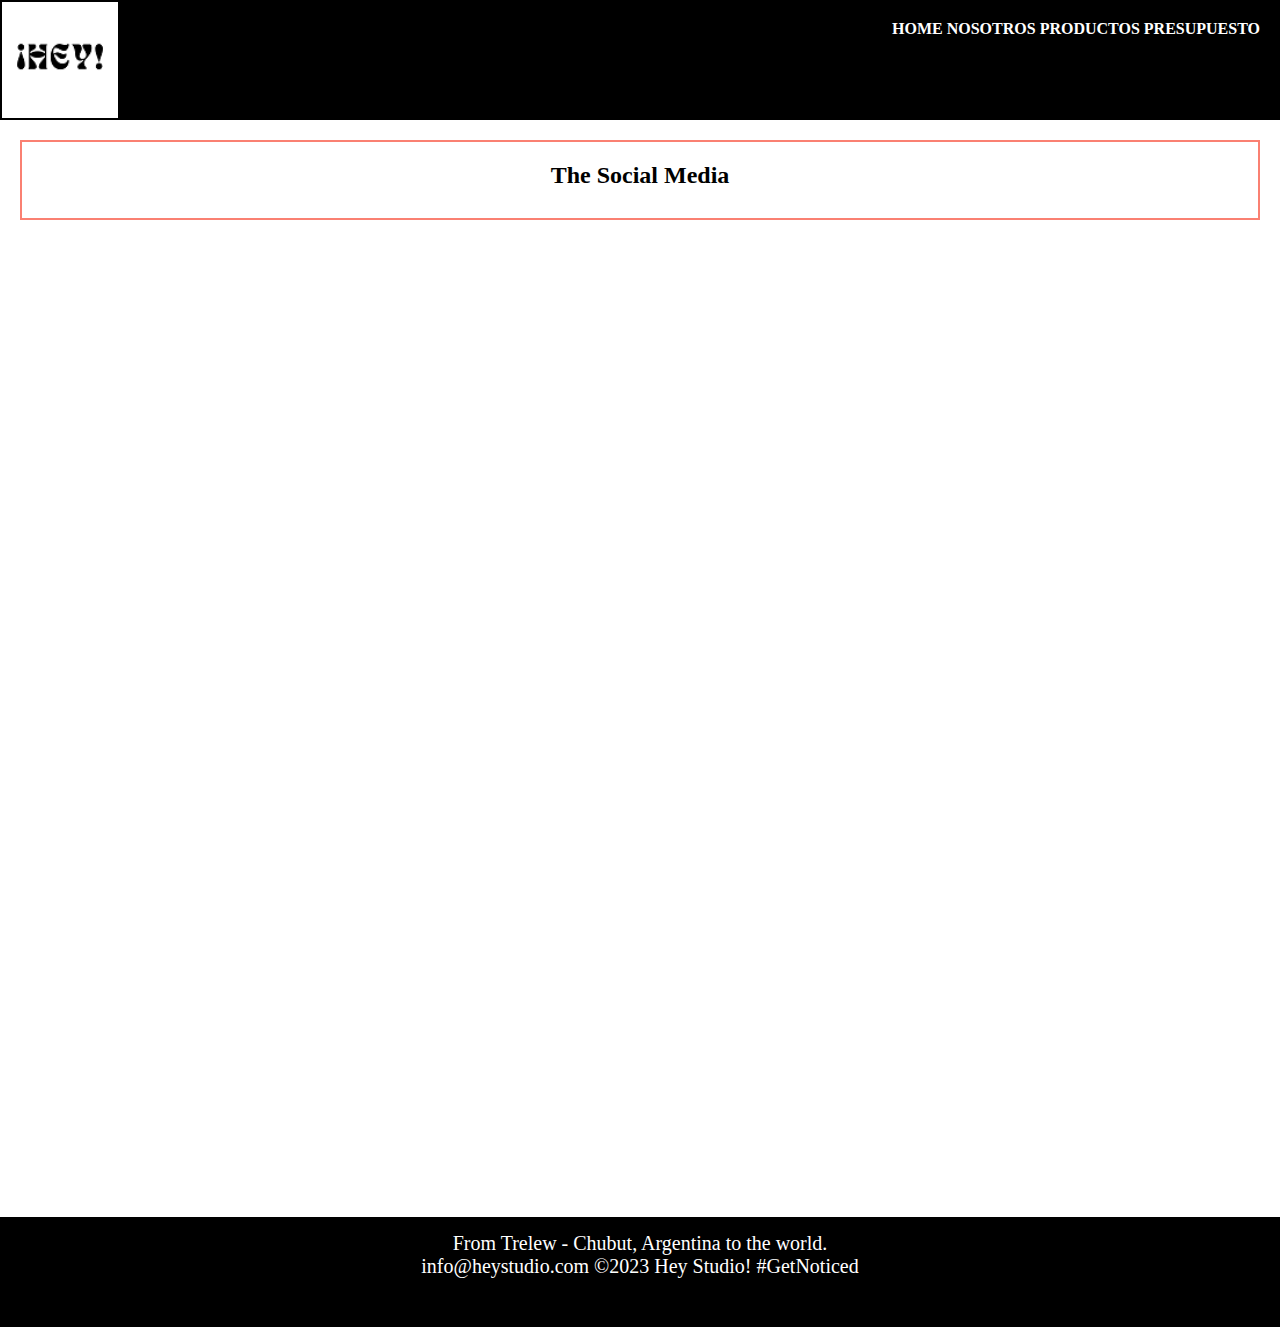
<file: pages/blog.html>
<!DOCTYPE html>
<html lang="es">
<head>
    <meta charset="UTF-8">
    <meta http-equiv="X-UA-Compatible" content="IE=edge">
    <meta name="viewport" content="width=device-width, initial-scale=1.0">
    <link rel="stylesheet" href="https://cdn.jsdelivr.net/npm/bootstrap@4.6.2/dist/css/bootstrap.min.css" integrity="sha384-xOolHFLEh07PJGoPkLv1IbcEPTNtaed2xpHsD9ESMhqIYd0nLMwNLD69Npy4HI+N" crossorigin="anonymous">
    <script src="https://cdn.jsdelivr.net/npm/jquery@3.5.1/dist/jquery.slim.min.js" integrity="sha384-DfXdz2htPH0lsSSs5nCTpuj/zy4C+OGpamoFVy38MVBnE+IbbVYUew+OrCXaRkfj" crossorigin="anonymous"></script>
<script src="https://cdn.jsdelivr.net/npm/popper.js@1.16.1/dist/umd/popper.min.js" integrity="sha384-9/reFTGAW83EW2RDu2S0VKaIzap3H66lZH81PoYlFhbGU+6BZp6G7niu735Sk7lN" crossorigin="anonymous"></script>
<script src="https://cdn.jsdelivr.net/npm/bootstrap@4.6.2/dist/js/bootstrap.min.js" integrity="sha384-+sLIOodYLS7CIrQpBjl+C7nPvqq+FbNUBDunl/OZv93DB7Ln/533i8e/mZXLi/P+" crossorigin="anonymous"></script>
<link rel="stylesheet" href="https://cdnjs.cloudflare.com/ajax/libs/font-awesome/6.4.0/css/all.min.css" integrity="sha512-iecdLmaskl7CVkqkXNQ/ZH/XLlvWZOJyj7Yy7tcenmpD1ypASozpmT/E0iPtmFIB46ZmdtAc9eNBvH0H/ZpiBw==" crossorigin="anonymous" referrerpolicy="no-referrer" />
    <link rel="stylesheet" href="../estilos/estilos.css">
    <link rel="shurcut icon" href="../imagenes/hey.png">
    <title>Blog - Hey Studio!</title>
</head>
<body>
    <header class="head">
        <div class="logo"></div>
        <div class="links">
            <ul>
                <li><a href="../index.html">Home</a></li>
                <li><a href="nosotros.html">Nosotros</a></li>
                <li><a href="productos.html">Productos</a></li>
                <li><a href="contacto.html">Presupuesto</a></li>
            </ul>
        </div>
    </header>

    <h2 class="blog" id="b1">The Social Media</h2>
    <section class="blog1">
        <div class="vid"><iframe width="560" height="315" src="https://www.youtube.com/embed/To0Qg0MZ95g" title="YouTube video player" frameborder="0" allow="accelerometer; autoplay; clipboard-write; encrypted-media; gyroscope; picture-in-picture; web-share" allowfullscreen></iframe></div>
        <div class="vid1"><iframe width="560" height="315" src="https://www.youtube.com/embed/Lb_c5-F2OFw" title="YouTube video player" frameborder="0" allow="accelerometer; autoplay; clipboard-write; encrypted-media; gyroscope; picture-in-picture; web-share" allowfullscreen></iframe></div>
        <div class="vid2"><iframe width="560" height="315" src="https://www.youtube.com/embed/7mfv2jXtK9g" title="YouTube video player" frameborder="0" allow="accelerometer; autoplay; clipboard-write; encrypted-media; gyroscope; picture-in-picture; web-share" allowfullscreen></iframe></div>
        <div class="vid3"><iframe width="560" height="315" src="https://www.youtube.com/embed/lbQI0tXH9rg" title="YouTube video player" frameborder="0" allow="accelerometer; autoplay; clipboard-write; encrypted-media; gyroscope; picture-in-picture; web-share" allowfullscreen></iframe></div>
        <div class="vid4"><iframe width="560" height="315" src="https://www.youtube.com/embed/ouVXr7sr4OU" title="YouTube video player" frameborder="0" allow="accelerometer; autoplay; clipboard-write; encrypted-media; gyroscope; picture-in-picture; web-share" allowfullscreen></iframe></div>
        <div class="vid4"><iframe width="560" height="315" src="https://www.youtube.com/embed/n7GddV6bnxk" title="YouTube video player" frameborder="0" allow="accelerometer; autoplay; clipboard-write; encrypted-media; gyroscope; picture-in-picture; web-share" allowfullscreen></iframe></div>
    </section>


    <footer class="footer">
        <div class="redes">
            <p>From Trelew - Chubut, Argentina to the world.</p>
            <p>info@heystudio.com ©2023 Hey Studio! #GetNoticed</p>
            <a href="https://es-la.facebook.com/"><i class="fa-brands fa-facebook"></i></a>
            <a href="https://www.instagram.com/"><i class="fa-brands fa-instagram"></i></a>
            <a href="https://ar.pinterest.com/"><i class="fa-brands fa-pinterest"></i></a>
            <a href="https://ar.linkedin.com/"><i class="fa-brands fa-linkedin"></i></a>
        </div>

        <a href="#" class="subir">
            <i class="fa-solid fa-arrow-up-from-bracket"></i>
        </a>
        </div>
    </footer>
    
</body>
</html>
</file>
<file: estilos/estilos.css>
*{
    margin: 0;
    padding: 0;
    box-sizing: border-box;
}

.head {
    height: 120px;
    width: 100%;
    background-color: black;
    display: flex-box;
}

.logo {
    height: 120px;
    width: 120px;
    background-image: url(../imagenes/hey.png);
    border: solid 2px black;
    background-repeat: no-repeat;
    background-size: contain;
    float: left;
    flex-direction: row;
}

.links {
    flex-direction: row;
    float: right;
    padding: 20px;
}

ul {
    list-style: none;
}

ul li {
    display: inline-block;
    text-transform: uppercase;
}

ul a {
    color: white;
    text-decoration: none;
    font-weight: bold;
}

ul a:hover {
    color: salmon;
}

.cuerpo {
    display: grid;
    grid-template-columns: repeat(2, 50%);
    grid-template-rows: 800px;
}

.nos {
    background-image: url(../imagenes/reunion.jpg);
    background-repeat: no-repeat;
    background-size: contain;
    background-attachment: fixed;
}

.nos1 h2 {
    font-family: Verdana, Geneva, Tahoma, sans-serif;
    text-align: left;
    color: salmon;
}

.nos1 {
    text-align: left;
    font-size: 30px;
    margin: 100px;
}

span {
    color: salmon;
}

h2 {
    text-align: center;
    margin: 20px;
}

.productos { 
    display: grid;
    grid-template-columns: repeat(3, 30%);
    grid-template-rows: 800px;
    justify-content: space-around;
}

.productos p {
    text-align: left;
    font-size: 30px;
    line-height: 1;
}

.productos span {
    color: salmon;
    font-size: 20px;
}

.prod1, .prod2, .prod3 {
    background-color: white;
    margin: 50px;
    height: 500px;
}

.prod1 {
    background-image: url(../imagenes/productos.jpg);
    background-size: contain;
    background-repeat: no-repeat;
    background-position: bottom;
}

.prod2 {
    background-image: url(../imagenes/movil2.jpg);
    background-size: contain;
    background-repeat: no-repeat;
    background-position: bottom;
}

.prod3 {
    background-image: url(../imagenes/protatil.jpg);
    background-size: contain;
    background-repeat: no-repeat;
    background-position: bottom;
}

.frase {
    text-align: center;
    line-height: 1;
    height: 400px;
    width: 100%;
    border: 1px solid black;
    background: linear-gradient(to right, salmon, white);
}

.frase p {
    color: white;
    font-size: 30px;
    text-align: center;
    line-height: 1;
    margin: 50px;
}

.sec {
    height: 200px;
    width: auto;
}

.sec p {
    text-align: center;
    font-size: 20px;
}

.nosotros {
    display: grid;
    grid-template-columns: repeat(2, 50%);
    grid-template-rows: 600px;
}

.nosotros span {
    font-size: 30px;
    color: salmon;
}

.nosotros p {
    margin: 40px;
    text-align: left;
    line-height: 2;
    font-size: 25px;
}

.carrusel {
    width: 90%;
    margin: 40px;
}


.servicios1 {
    display: grid;
    width: 100%;
    height: 200px;
    grid-template-columns: repeat(3, 20%);
    grid-template-rows: 400px;
    justify-content: space-evenly;
}

.servicios1 span {
    color: salmon;
    font-size: 20px;
    font-weight: bold;
}

.servicios2 {
    height: 600px;
    width: 100%;
    font-size: 15px;
    text-align: left;
    margin-top: 200px;
    margin-left: 20px;
}


.img1, .img2, .img3 {
    height: 400px;
    background-repeat: no-repeat;
    background-size: cover;
}

.img1 {
    background-image: url(../imagenes/productos2.jpg);
}

.img2 {
    background-image: url(../imagenes/redes2.jpg);
}

.img3 {
    background-image: url(../imagenes/diseñoweb2.jpg);
}

.imagenes {
    display: grid;
    grid-template-columns: repeat(4, 20%);
    grid-template-rows: 400px;
    height: 500px;
    justify-content: space-around;
    margin-top: 100px;
}

.img4, .img5, .img6, .img7 {
    background-repeat: no-repeat;
    background-size: contain;
    filter: grayscale(80%);
}

.img4 {
    background-image: url(../imagenes/tiro-medio-mujer-morena-leyendo-interior.jpg);
}

.img5 {
    background-image: url(../imagenes/mujer-feliz-que-sostiene-caja-pedido-linea.jpg);
    background-position: bottom;
}

.img6 {
    background-image: url(../imagenes/protatil.jpg);
} 

.img7 {
    background-image: url(../imagenes/OBFJDT0.jpg);
    background-position: bottom;
}

.frase2 {
    height: 200px;
    width: 100%;
    background: linear-gradient(to left, salmon, white);
}

.contacto {
    display: grid;
    grid-template-columns: repeat(2, 50%);
    grid-template-rows: 500px;
    border: 1px solid white;
}

.contacto1 {
    background-image: url(../imagenes/cielo.jpg);
    background-size: cover;
}

.contacto2 {
    background-color: black;
}

.contacto2 p {
    color: white;
    font-size: 30px;
    text-align: center;
    margin-top: 50px;
}

.formulario {
    width: 100%;
    display: grid;
    grid-template-columns: repeat(2, 50%);
    grid-template-rows: 800px;
}

.form1 {
    height: 800px;
    background-image: url(../imagenes/comprobacion-datos-computadora-portatil.jpg);
    background-repeat: no-repeat;
    background-size: cover;
}

.form2 {
    height: 700px;
    width: auto;
    margin: 10px;
    padding: 10%;
    background-color: white;
    text-align: right;
    font-size: 20px;
}

.boton:hover{
    color: salmon;
}

.blog {
    color: black;
    height: 80px;
    border: 2px solid salmon;
    text-align: center;
    padding: 20px;
}

.blog1 { 
    display: flex;
    flex-wrap: wrap;
    justify-content: space-evenly;
    align-items: center;
    margin: 20px;
}


.footer {
    width: 100%;
    text-align: center;
    font-size: 20px;
    background-color: black;
    color: white;
    padding: 10px;
}

.redes {
    border: 5px solid black;
    background-color: black;
}

.redes a {
    color: white;
    font-size: 30px;
    text-align: center;
    margin: 3px;
}

.redes a:hover {
    color: salmon;
}

.subir {
    width: 40px;
    position: fixed;
    right: 10px;
    bottom: 50px;
    color: salmon;
    font-size: 30px;
    text-align: center;
    background-color: black;
}

.subir:hover {
    color: salmon;
}


@media screen and (min-whidt:768px) {
    cuerpo {
        grid-template-columns: 1;
        grid-template-rows: repeat(2, 100%);
    }
}

@media only screen and (min-whidt:768px) { 
    .blog1 {
        grid-template-columns: repeat(3);
        grid-template-rows: repeat(2, 40%);
    }
}

@media only screen and (min-whidt:768px) {
    .productos {
        grid-template-columns: 1;
        grid-template-rows: repeat(3, 800px);
    }
}

@media only screen and (min-whidt:768px) {
    .formulario {
        grid-template-columns: 1;
        grid-template-rows: repeat(2, 800px);
    }
}
</file>
